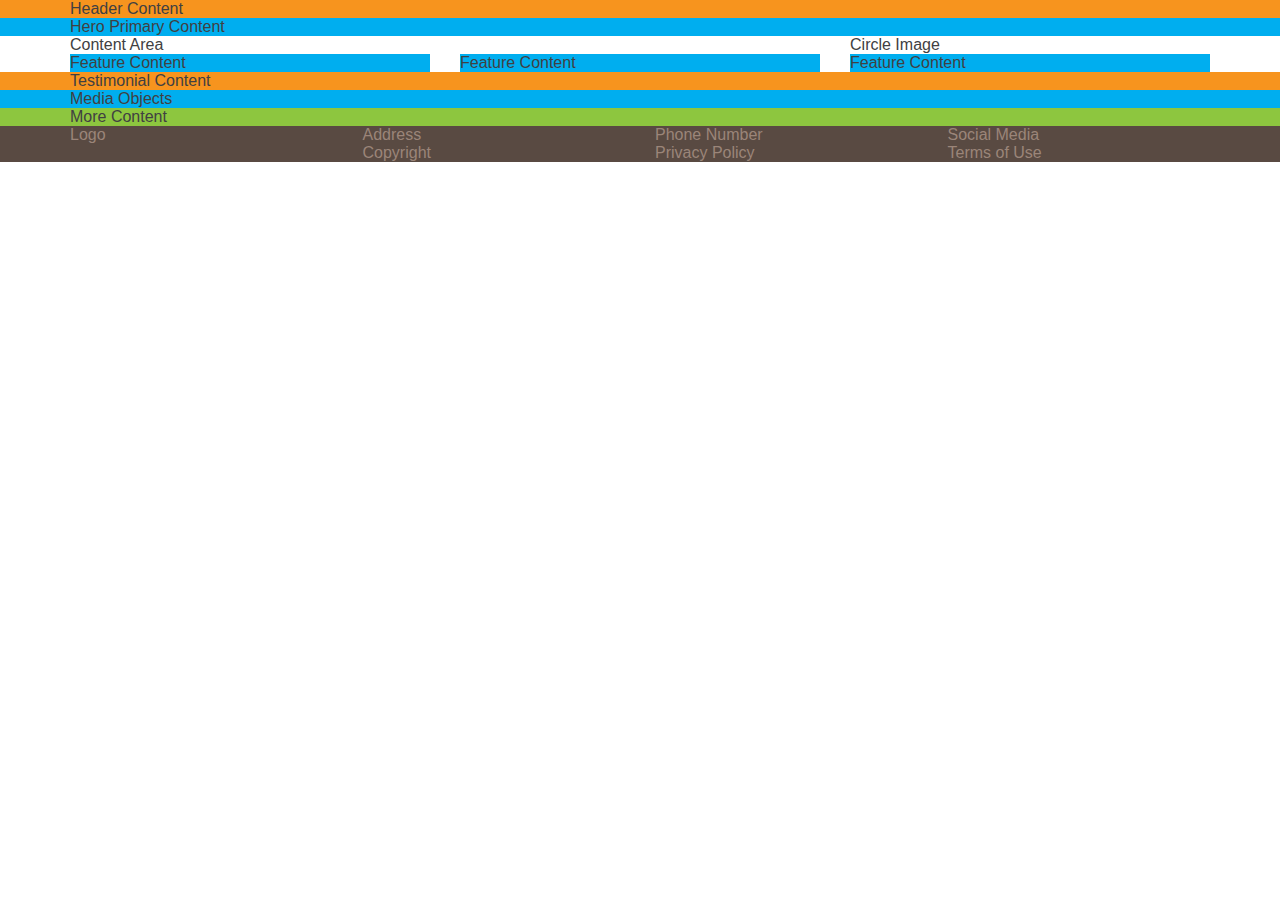
<file: Mod1Lab/index.html>
<!DOCTYPE html>
<html>
  <head>
    <meta charset="UTF-8">
    <meta name="viewport" content="width=device-width, initial-scale=1.0">
    <title>title</title>

    <link rel="stylesheet" href="stylesheet.css">

  </head>
  <body>

    <header class="background-primary">
      <div class="container">
        Header Content
      </div>
    </header>

    <main>

      <section class="background-secondary">
        <div class="container">
          Hero Primary Content
        </div>
      </section>

      <section>
          <div class="container">
              <div class="row">
                  <div class="col-1-3 pull-right-sm">
                      Circle Image
                  </div>
                  <div class="col-2-3">
                      Content Area
                  </div>
              </div>
          </div>
      </section>

      <section>
          <div class="container">
              <div class="row">
                  <div class="col-1-3 remove-gutter-xs">
                      <div class="background-secondary">
                          Feature Content
                      </div>
                  </div>
                  <div class="col-1-3 remove-gutter-xs">
                      <div class="background-secondary">
                          Feature Content
                      </div>
                  </div>
                  <div class="col-1-3 remove-gutter-xs">
                      <div class="background-secondary">
                          Feature Content
                      </div>
                  </div>
              </div>
          </div>
      </section>

      <section class="background-primary">
        <div class="container">
          Testimonial Content
        </div>
      </section>

      <section class="background-secondary">
        <div class="container">
          Media Objects
        </div>
      </section>

      <section class="background-tertiary">
        <div class="container">
          More Content
        </div>
      </section>

    </main>

    <footer class="background-footer">
      <div class="container">
        <div class="row">
          <div class="col-1-4 remove-gutter-xs">
            Logo
          </div>
          <div class="col-1-4 remove-gutter-xs">
            Address
          </div>
          <div class="col-1-4 remove-gutter-xs">
            Phone Number
          </div>
          <div class="col-1-4 remove-gutter-xs">
            Social Media
          </div>
        </div>
        <div class="row">
          <div class="col-1-4 remove-gutter-xs">
            &nbsp;
          </div>
          <div class="col-1-4 remove-gutter-xs">
            Copyright
          </div>
          <div class="col-1-4 remove-gutter-xs">
            Privacy Policy
          </div>
          <div class="col-1-4 remove-gutter-xs">
            Terms of Use
          </div>
        </div>
      </div>
    </footer>



  </body>
</html>
</file>
<file: Mod1Lab/stylesheet.css>
/***************************
****************************
Reset Styles
****************************
***************************/
@import 'normalize.css';

/* Change all elements to use border-box */
/* https://www.paulirish.com/2012/box-sizing-border-box-ftw/ */
html {
    box-sizing: border-box;
}
*, *:before, *:after {
    box-sizing: inherit;
}


/***************************
****************************
Base Styles
****************************
***************************/

body {
    color: #414042;
    font-family: Arial, Helvetica, sans-serif;
    font-weight: normal;
}

h1, h2, h3 {
    font-weight: bold;
}

a {
    color: #8dc63f;
    font-weight: bold;
}

a:hover {
    text-decoration: underline;
}

/***************************
****************************
Layout Styles
****************************
***************************/

.container {
    padding-right: 15px;
    padding-left: 15px;
    margin-right: auto;
    margin-left: auto;
    max-width: 1170px;
}

.row {
    margin-right: -15px;
    margin-left: -15px;
}

.row:after {
    content: "";
    display: table;
    clear: both;
}

[class*='col-'] {
    width: 100%;
    padding-left: 15px;
    padding-right: 15px;
}



/* Media Query excludes extra small devices and includes small and above */
@media (min-width: 48em) {
    [class*='col-'] {
        float: left;
    }
    /* Column Third */
    .col-1-3 {
        width: 33.3333%;
    }
    /* Column Two Thirds */
    .col-2-3 {
        width: 66.6666%;
    }

    /* Column Quarter */
    .col-1-4 {
        width: 25%;
    }
    /* Column Sixth  */
    .col-1-6 {
        width: 16.6666%;
    }

    .pull-right-sm {
        float:right;
    }

}

@media only screen and (max-width : 47.9375em) {

  .remove-gutter-xs {
    padding-left: 0px;
    padding-right: 0px;
  }

}




/***************************
****************************
Module Styles
****************************
***************************/


/***************************
****************************
Theme Styles
****************************
***************************/

.background-primary {
  background: #F7941E; /*Orange*/
}
.background-secondary {
  background: #00AEEF; /*Blue*/
}
.background-tertiary {
  background: #8DC63F; /*Green*/
}
.background-footer {
  background: #594A42;
  color: #9B8579;
}
</file>
